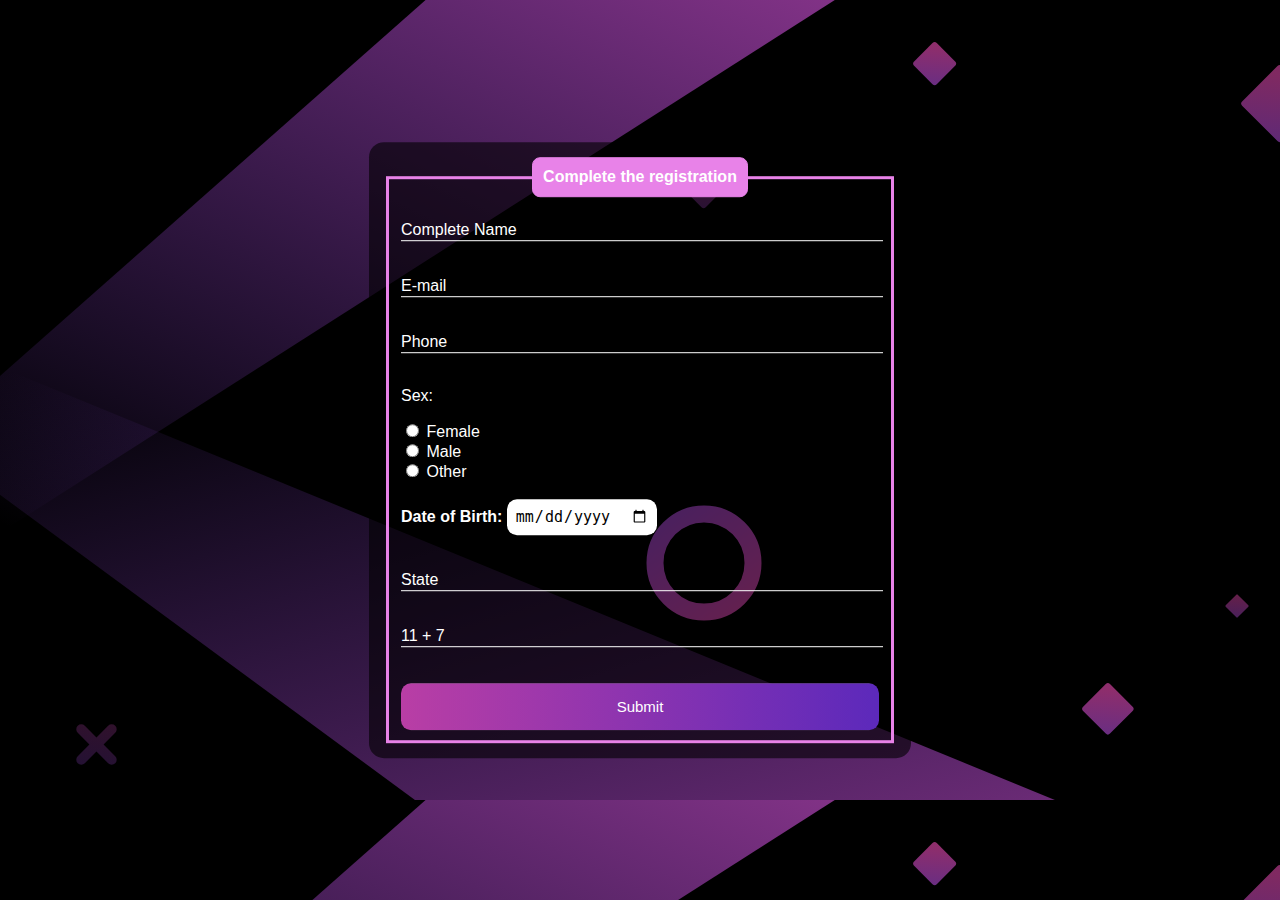
<file: form/form.html>
<!DOCTYPE html>
<html lang="pt-br">
<head>
    <meta charset="UTF-8">
    <meta http-equiv="X-UA-Compatible" content="IE=edge">
    <meta name="viewport" content="width=device-width, initial-scale=1.0">
    <link rel="shortcu icon" href="favicon.ico" type="image/x-icon">
    <link rel="stylesheet" href="style.css">
    <title>Form</title>
</head>
<body>
    <div class="box">
        <form action="">
            <fieldset>
                <legend><strong>Complete the registration</strong></legend>
                <br>
                <div class="inputBox">
                    <input type="text" name="name" id="name" class="inputUser" required>
                    <label for="name" class="labelInput">Complete Name</label>
                </div>
                <br><br>
                <div class="inputBox">
                    <input type="text" name="email" id="email" class="inputUser" required>
                    <label for="email" class="labelInput">E-mail</label>
                </div>
                <br><br>
                <div class="inputBox">
                    <input type="tel" name="phone" id="phone" class="inputUser" required>
                    <label for="phone" class="labelInput">Phone</label>
                </div>
                <br>
                <p>Sex:</p>
                <input type="radio" name="gender" value="female" id="female" required>
                <label for="female">Female</label>
                <br>
                <input type="radio" name="gender" value="male" id="male" required>
                <label for="male">Male</label>
                <br>
                <input type="radio" name="gender" value="Other" id="Other" required>
                <label for="Other">Other</label>
                <br><br>
                <label for="date_birth"><b>Date of Birth:</b></label>
                <input type="date" name="date_birth" id="date_birth" required>
                <br><br><br>
                <div class="inputBox">
                    <input type="text" name="state" id="state" class="inputUser" required>
                    <label for="state" class="labelInput">State</label>
                </div>
                <br><br>
                <div class="inputBox">
                    <input type="text" name="number" id="number" class="inputUser" required>
                    <label for="number" class="labelInput">11 + 7</label>
                </div>
                <br><br>
                <input type="submit" name="submite" id="submit">
            </fieldset>
        </form>
    </div>
</body>
</html>
</file>
<file: form/style.css>
body{
    font-family: Arial, Helvetica, sans-serif;
    background-image: url(../images/bg-desktop.svg);
    background-color: black;
}
.box{
    color: white;
    position: absolute;
    top: 50%;
    left: 50%;
    transform: translate(-50%,-50%);
    background-color: rgba(0, 0, 0, 0.6);
    padding: 15px;
    border-radius: 15px;
    min-width: 40%;
    
}
fieldset{ 
    border: 3px solid hsl(300, 69%, 71%);
}
legend{
    border: 1px solid hsl(300, 69%, 71%);
    padding: 10px;
    text-align: center;
    background-color: hsl(300, 69%, 71%);
    border-radius: 8px;
}
.inputBox{
    position: relative;
}
.inputUser{
    background: none;
    border: none;
    border-bottom: 1px solid white;
    outline: none;
    color: white;
    font-size: 15px;
    width: 100%;
    letter-spacing: 2px;
}
.labelInput{
    position: absolute;
    top: 0px;
    left: 0px;
    pointer-events: none;
    transition: .5s;
}
.inputUser:focus ~ .labelInput,
.inputUser:valid ~ .labelInput{
    top: -20px;
    font-size: 12px;
    color: hsl(300, 69%, 71%);
}
#date_birth{
    border: none;
    padding: 8px;
    border-radius: 10px;
    outline: none;
    font-size: 15px;
}
#submit{
    background-image: linear-gradient(to right,rgb(185, 62, 165), rgb(92, 41, 187));
    width: 100%;
    border: none;
    padding: 15px;
    color: white;
    font-size: 15px;
    cursor: pointer;
    border-radius: 10px;
}

@media  (max-width: 991px){
    .box  {
        width: 60%;
    }
}

@media (max-width: 370px){
    .box {
        width: 90%;
    }
}
</file>
